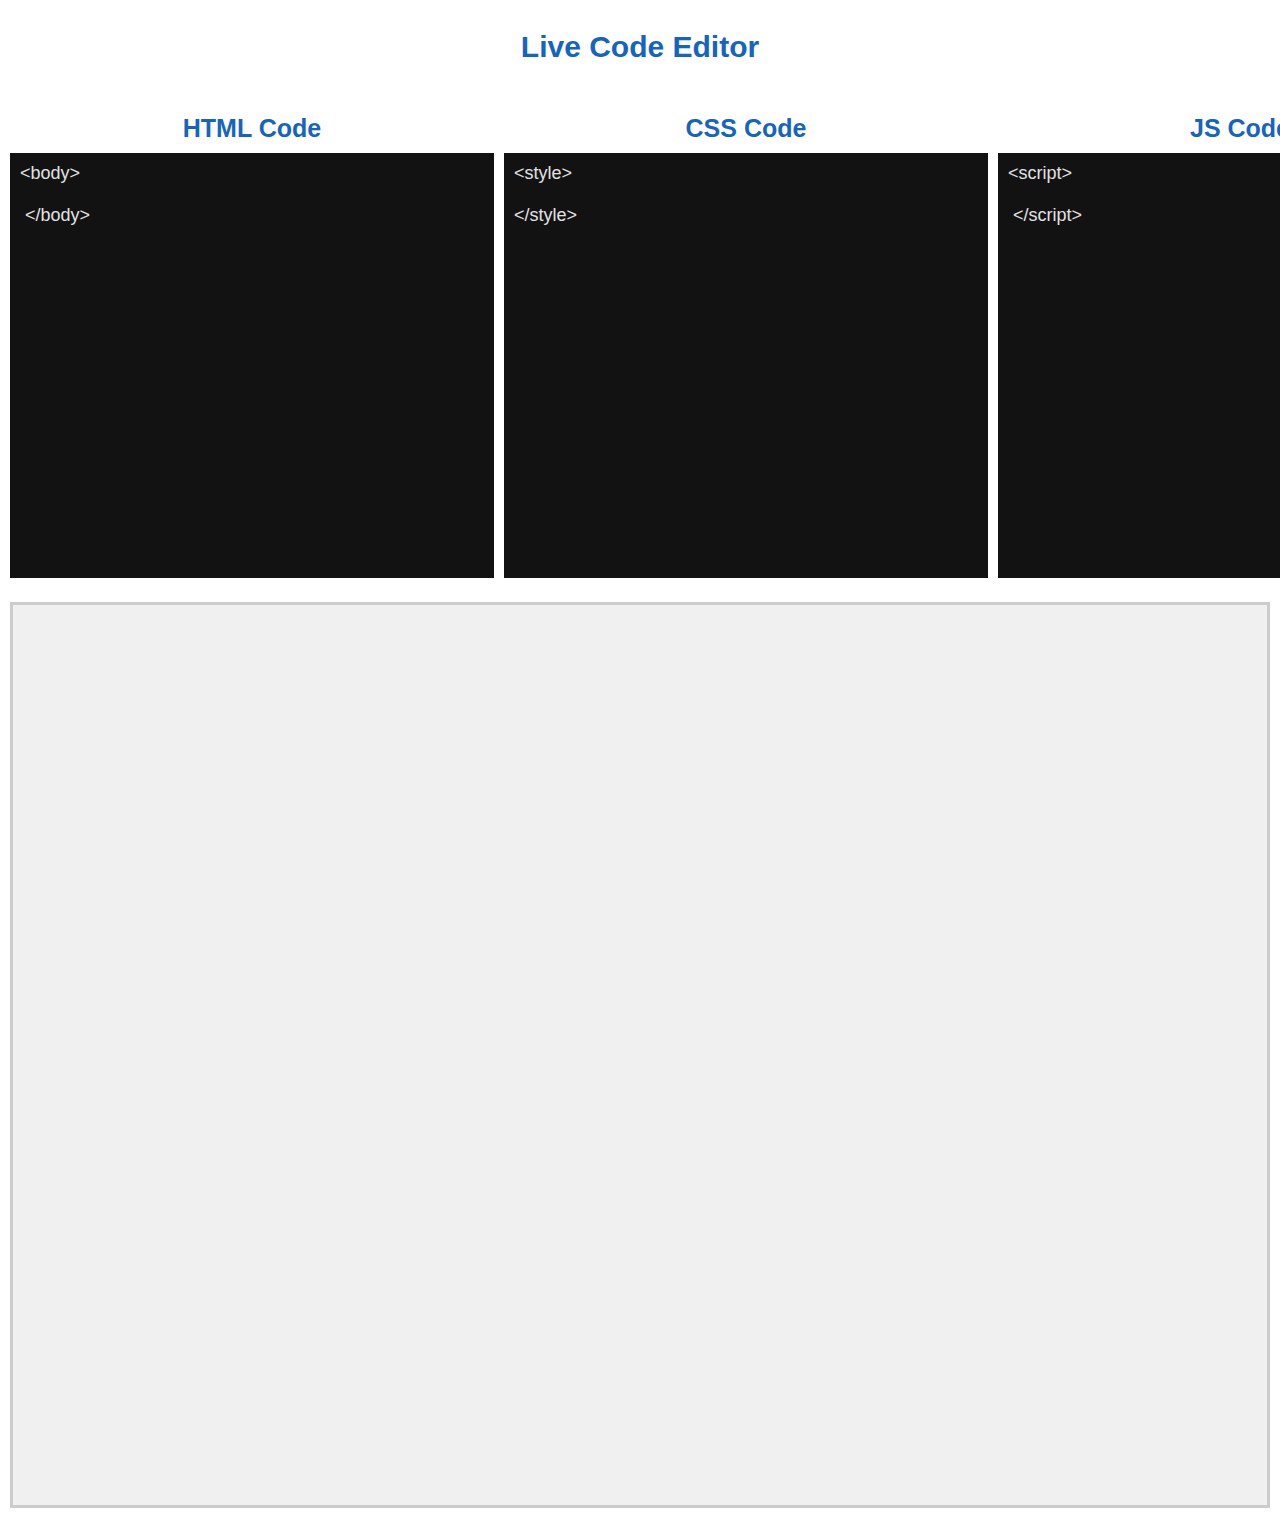
<file: Live-Code/index.html>
<!DOCTYPE html>
<html lang="en">
  <head>
    <meta charset="UTF-8" />
    <meta http-equiv="X-UA-Compatible" content="IE=edge" />
    <meta name="viewport" content="width=device-width, initial-scale=1.0" />
    <link rel="stylesheet" href="style.css" />
    <title>Live Code Editor</title>
  </head>
  <body>
    <nav>
      <h1>Live Code Editor</h1>
    </nav>
    <div class="content">
      <div class="html">
        <h3>HTML Code</h3>
        <div id="html-code">
          <textarea oninput="showContent()" name="" id="html"></textarea>
        </div>
      </div>
      <div class="css">
        <h3>CSS Code</h3>
        <div id="css-code">
          <textarea oninput="showContent()" name="" id="css"></textarea>
        </div>
      </div>
      <div class="js">
        <h3>JS Code</h3>
        <div id="js-code">
          <textarea oninput="showContent()" name="" id="js"></textarea>
        </div>
      </div>
    </div>
    <div class="result">
      <iframe id="result" src="" frameborder="0"></iframe>
    </div>
    <script src="main.js"></script>
  </body>
</html>

<!DOCTYPE html>
</file>
<file: Live-Code/style.css>
* {
    margin: 0;
    padding: 0;
    font-family: 'Poppins', sans-serif;
}


nav h1 {
    text-align: center;
    margin: 30px 0;
    font-size: 30px;
    color: #1565c0;

}


h3 {
    text-align: center;
    font-size: 25px;
    color: #1565c0;
    margin: 10px 0;
}

.content {
    display: flex;
    justify-content: space-between;
    gap: 10px;
    padding: 10px;

}

textarea {
    background-color: #121212;
    font-size: 18px;
    color: #e2e2e2;
    width: 29pc;
    height: 45vh;
    padding: 10px;
    outline: none;
    border: none;
    resize: none;
}

iframe {
    height: 100vh;
    width: 100%;
    outline: none;
    border: none;
    resize: none;
}

.result {
    background-color: #f0f0f0;
    height: 100vh;
    border: 3px solid #ccc;
    margin: 10px;
}


@media (max-width:992px) {
    .content {
        display: flex;
        flex-direction: column;
        width: 85%;
        margin: auto;
    }

    textarea {
        width: 90%;
        margin: auto;
    }
}
</file>
